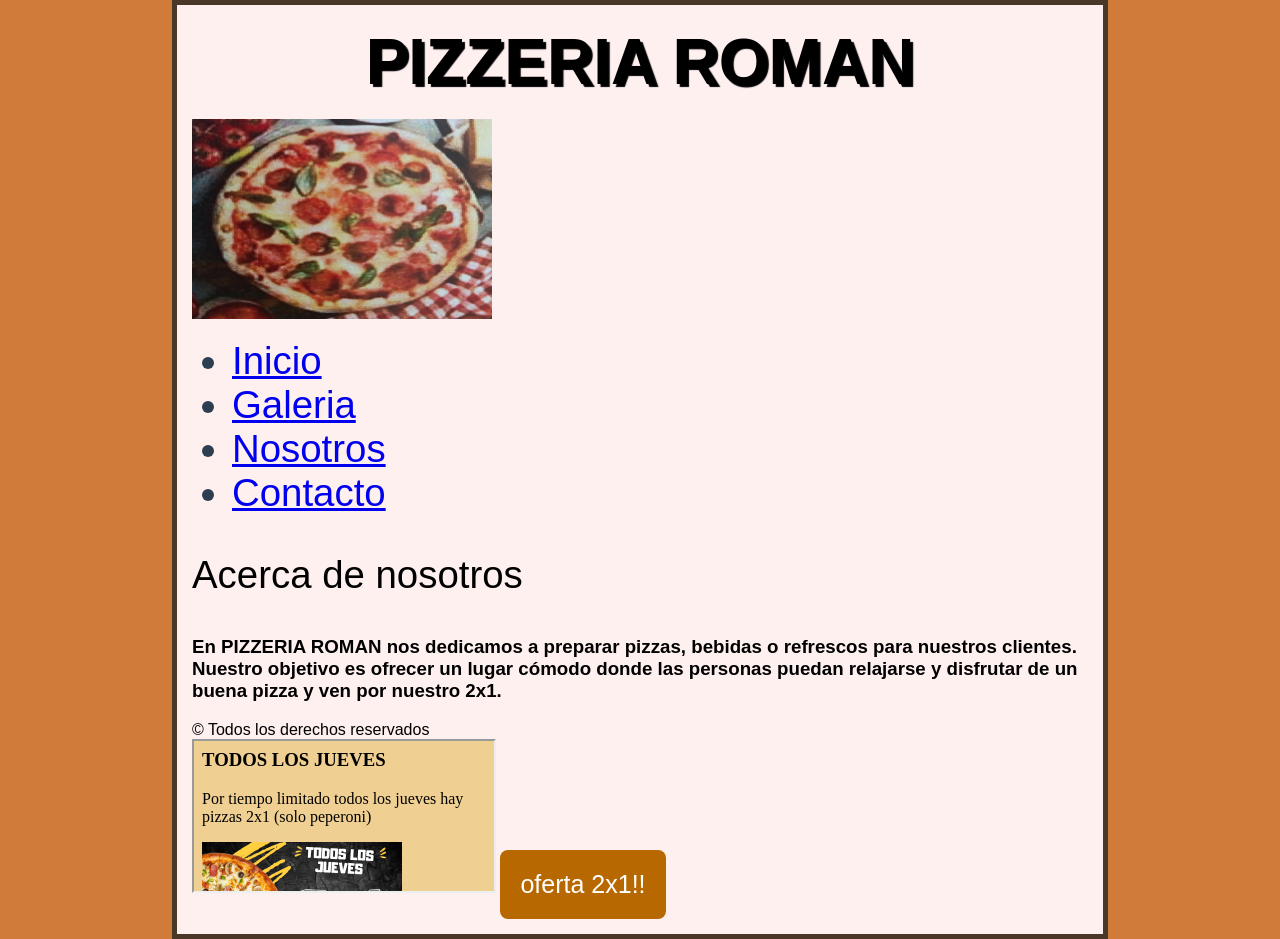
<file: index.html>
<!DOCTYPE html>
<html>
<head>
<link rel="icon" type="image/x-icon" href="pizza.ico">
<title>PIZZERIA ROMAN</title>
<meta charset="UTF-8">
<link rel="stylesheet" href="estiloindex.css">
<style>
h1 {
  color: black;
}

.testbtn {
  background-color: #B86800;
  color: white;
  font-size: 25px;
  padding: 20px;
  border: none;
  border-radius: 8px;
  cursor: pointer;
}

.testbtn:hover {
  background-color: #D4B60F;
}
</style>
</head>
<body>
<div>
<h1>PIZZERIA ROMAN</h1>
<img src="IMG_20260508_104405.jpg" style="width:300px;height:200px;">

<ul>
<li><a href="index.html">Inicio</a></li>
<li><a href="galeria.html">Galeria</a></li>
<li><a href="nosotros.html">Nosotros</a></li>
<li><a href="contacto.html">Contacto</a></li>
</ul>
</div>
<div>
<p>Acerca de nosotros</p>
<h3>En PIZZERIA ROMAN nos dedicamos a preparar pizzas, bebidas o refrescos  para nuestros clientes.
Nuestro objetivo es ofrecer un lugar cómodo donde las personas puedan relajarse y disfrutar de un buena pizza y ven por nuestro 2x1.</h3>
</div>
<div>&copy; Todos los derechos reservados</div>
<iframe src="Anuncion.html" title="description"></iframe>
<button class="testbtn">oferta 2x1!!</button>
</body>
</html>
</file>
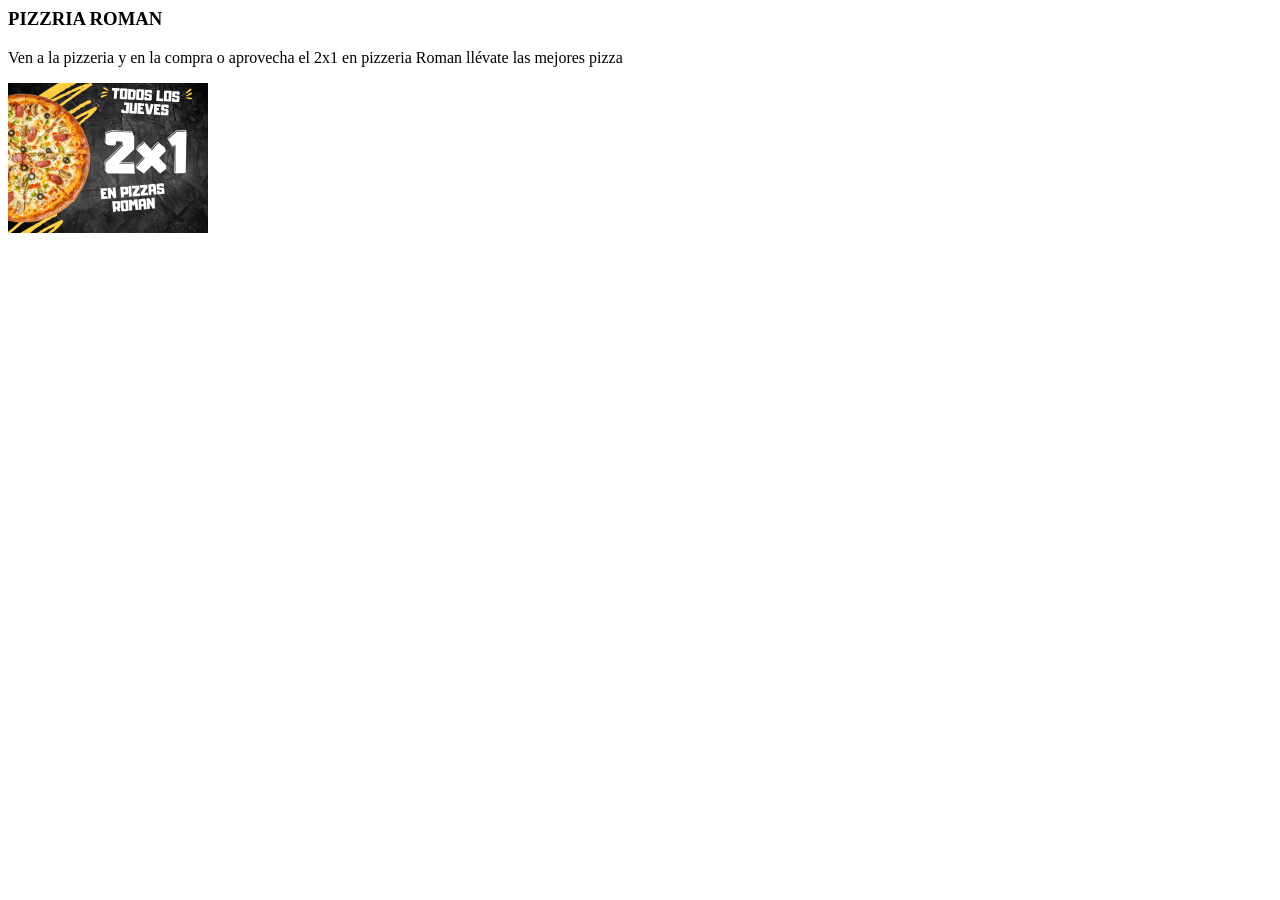
<file: Anuncio.html>
<doctype html>
<html lang='es'>
<head>
      <meta charset= 'UTF-8'>
</head>
<body style = "background-color: #0 255 255;">

   <h3>PIZZRIA ROMAN</h3>
   <p>Ven a la pizzeria y en la compra o aprovecha el 2x1 en pizzeria Roman 
           llévate las mejores pizza </p>
   <img src="anuncio.png" width="200" height="150" alt="anuncio" />
</body>
</html>
</file>
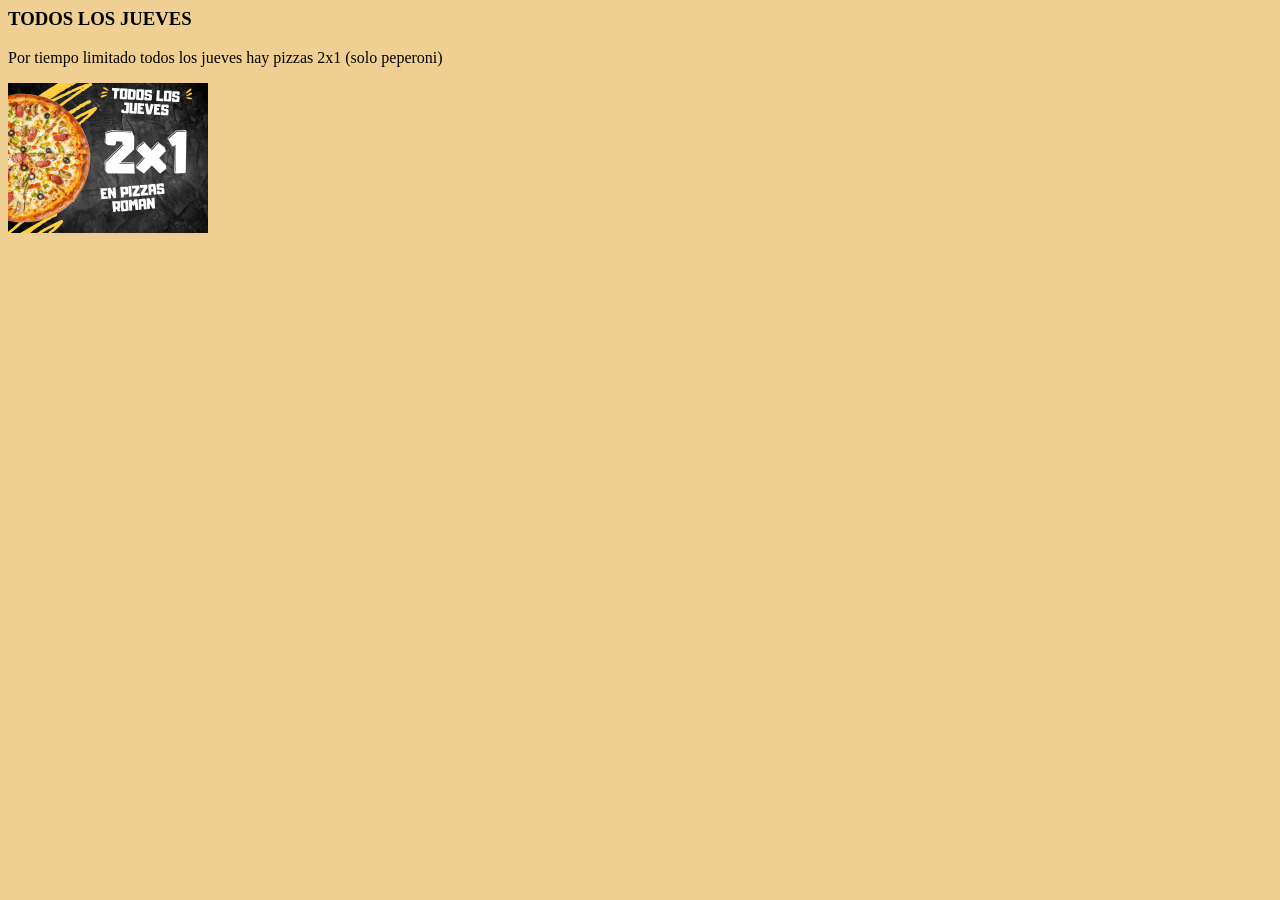
<file: Anuncion.html>
<DOCTYPE html>
<html lang='es'>
<head>
<meta charset= 'UTF-8'>
</head>
<body style = "background-color: #F0D092;">
<h3>TODOS LOS JUEVES</h3>
<p>Por tiempo limitado todos los jueves hay pizzas 2x1 (solo peperoni)</p>
<img src="anuncio.png" width="200" height="150" alt="anuncio" />
</body>
</html>
</file>
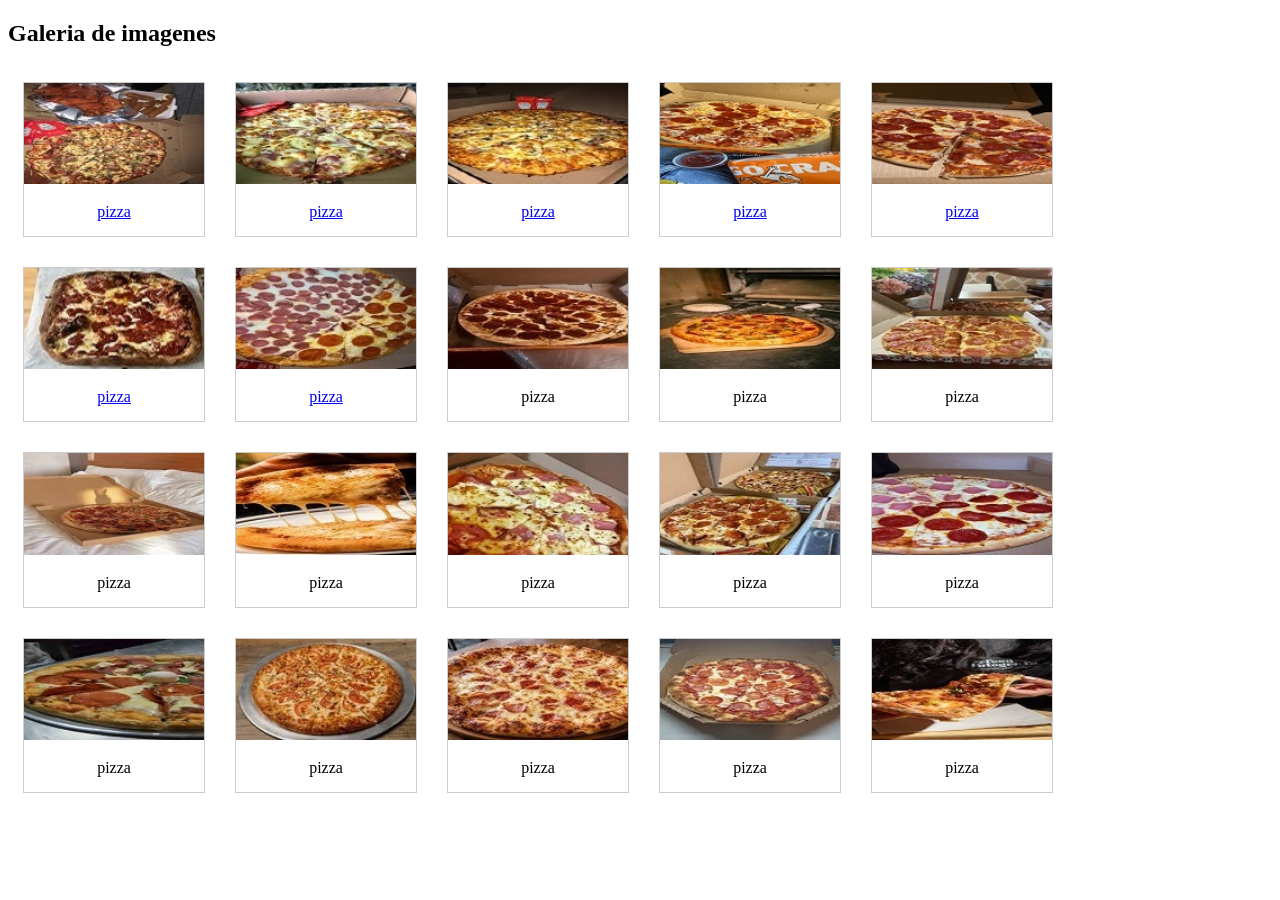
<file: galeria.html>
<!DOCTYPE html>
<html>
<head>
<link rel="stylesheet" href="EstiloGaleria.css">
</head>
<body>

<h2>Galeria de imagenes</h2>

<div class="gallery">

<div class="gallery-item">
<a target=" blank" href="pizza 2.jpg"> 
<img src="pizza 2.jpg" alt="pizza"
</a>
<div class="desc">pizza</div>
</div>

<div class="gallery-item">
<a target=" blank" href="pizza 1.jpg"> 
<img src="pizza 1.jpg" alt="pizza"
</a>
<div class="desc">pizza</div>
</div>

<div class="gallery-item">
<a target=" blank" href="pizza 3.jpg"> 
<img src="pizza 3.jpg" alt="pizza"
</a>
<div class="desc">pizza</div>
</div>

<div class="gallery-item">
<a target=" blank" href="pizza 4.jpg"> 
<img src="pizza 4.jpg" alt="pizza"
</a>
<div class="desc">pizza</div>
</div>

<div class="gallery-item">
<a target=" blank" href="‪pizza 19.jpg"> 
<img src="pizza 19.jpg" alt="pizza"
</a>
<div class="desc">pizza</div>
</div>

<div class="gallery-item">
<a target=" blank" href="pizza 7.jpg"> 
<img src="pizza 7.jpg" alt="pizza"
</a>
<div class="desc">pizza</div>
</div>

<div class="gallery-item">
<a target=" blank" href="pizza 24.jpg"> 
<img src="pizza 24.jpg" alt="pizza"
</a>
<div class="desc">pizza</div>
</div>

<div class="gallery-item">
<a target=" blank"pizza 17.jpg"> 
<img src="pizza 17.jpg" alt="pizza"
</a>
<div class="desc">pizza</div>
</div>

<div class="gallery-item">
<a target=" blank"pizza 10.jpg"> 
<img src="pizza 10.jpg" alt="pizza"
</a>
<div class="desc">pizza</div>
</div>

<div class="gallery-item">
<a target=" blank"pizza 23.jpg"> 
<img src="pizza 23.jpg" alt="pizza"
</a>
<div class="desc">pizza</div>
</div>

<div class="gallery-item">
<a target=" blank"pizza 11.jpg"> 
<img src="pizza 11.jpg" alt="pizza"
</a>
<div class="desc">pizza</div>
</div>

<div class="gallery-item">
<a target=" blank"pizza 8.jpg"> 
<img src="pizza 8.jpg" alt="pizza"
</a>
<div class="desc">pizza</div>
</div>

<div class="gallery-item">
<a target=" blank"pizza 12.jpg"> 
<img src="pizza 12.jpg" alt="pizza"
</a>
<div class="desc">pizza</div>
</div>

<div class="gallery-item">
<a target=" blank"‪pizza 15.jpg"> 
<img src="pizza 15.jpg" alt="pizza"
</a>
<div class="desc">pizza</div>
</div>

<div class="gallery-item">
<a target=" blank"pizza 20.jpg"> 
<img src="pizza 20.jpg" alt="pizza"
</a>
<div class="desc">pizza</div>
</div>

<div class="gallery-item">
<a target=" blank"pizza 25.jpg"> 
<img src="pizza 25.jpg" alt="pizza"
</a>
<div class="desc">pizza</div>
</div>

<div class="gallery-item">
<a target=" blank" 13.jpg"> 
<img src="pizza 13.jpg" alt="pizza"
</a>
<div class="desc">pizza</div>
</div>

<div class="gallery-item">
<a target=" blank"pizza 14.jpg"> 
<img src="pizza 14.jpg" alt="pizza"
</a>
<div class="desc">pizza</div>
</div>

<div class="gallery-item">
<a target=" blank" 16.jpg"> 
<img src="pizza 16.jpg" alt="pizza"
</a>
<div class="desc">pizza</div>
</div>

<div class="gallery-item">
<a target=" blank"pizza 9.jpg"> 
<img src="pizza 9.jpg" alt="pizza"
</a>
<div class="desc">pizza</div>
</div>
</file>
<file: estiloindex.css>
html {
  background-color: #D17B3B;
  font-family: "Open Sans", sans-serif;
  margin: 0; 
  padding: 0;
  box-sizing: border-box;
}

body {
  width: 70%;
  margin: 0 auto;
  background-color: #FFF0F0;
  padding: 0 15px 15px 15px;
  border: 5px solid #4A3728;
  }

h1 {
  text-align: center;
  margin: 0;
  padding: 10px 0;
  color: #C0392B;
 }

 p{
  color: 2C3E50;
 }

li {
  color: #2C3E50;
 }
}

@media only screen and (max-width: 400px) {
  h1 {
    font-size: 2vw; 
    text-align: center;
    margin: 0;
    padding: 10px 0;
    color: #BA001F;
    text-shadow: 3px 3px 1px black;
}

 p{
    font-size: 1vw;  
  }
}


@media only screen and (min-width: 401px) and (max-width: 1980px){
  h1 {
    font-size: 5vw;
    text-align: center;
    margin: 0;
    padding: 20px 0;
    color: #00539F;
    text-shadow: 3px 3px 1px black;
  }
 p{
      font-size: 3vw;
 }

li {
    font-size: 3vw;
  }
}
</file>
<file: EstiloGaleria.css>
div.gallery {
  display: flex;
  flex-wrap: wrap;
  justify-content: flex-start;
}

div.gallery-item {
  margin: 15px;
  border: 1px solid #ccc;
  width: 180px;
}

div.gallery-item:hover {
  border: 1px solid #777;
}

div.gallery-item img {
  width: 100%;
  height: auto;
}

div.gallery-item div.desc {
  padding: 15px;
  text-align: center;
}
</file>
